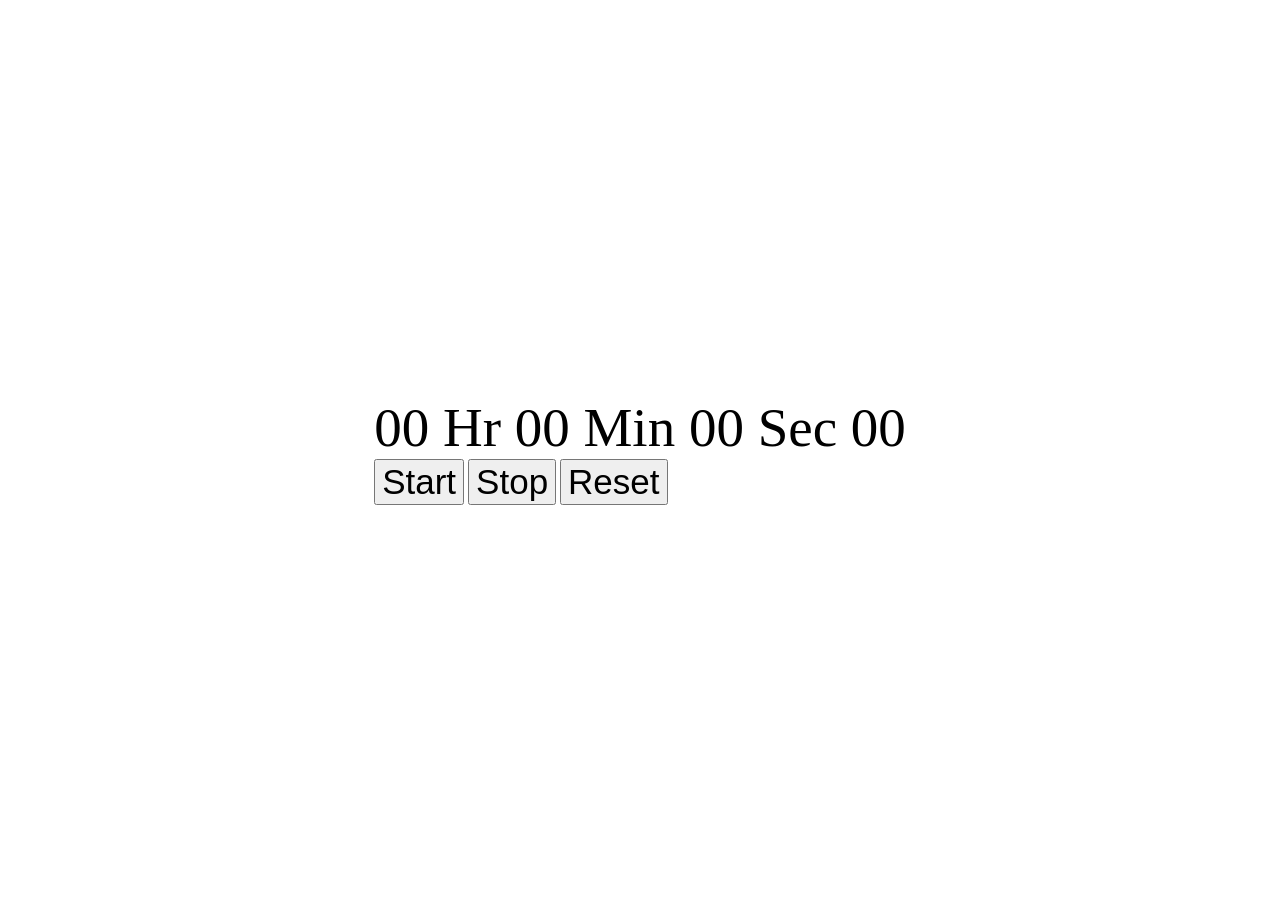
<file: index.html>
<!DOCTYPE html>
<html lang = "en">
<head>
    <!--TODO: Title of the site needs to be changed due to IP-->
    <title>Bean Time</title>
    <meta charset="UTF-8"/>
    <meta name="viewport" content="width=device-width, initial-scale=1.0"/>
    <!--external links to files or pages-->
    <link rel ="stylesheet" href="style.css">
</head>

<body>
    <!--Timer-->
    <div class = "container">
        <div class = "timer-wrapper">
            <!--Displays the Hour, Minute, Second -->
            <div class = "timer">
                <span class="digit" id="hr">00</span>
                <span class="txt">Hr</span>
                <span class="digit" id="min">00</span>
                <span class="txt">Min</span>
                <span class="digit" id="sec">00</span>
                <span class="txt">Sec</span>
                <span class="digit" id="count">00</span>
            </div>
            <!--Buttons for Start, Stop, Reset timer-->
            <button class = "btn" id="start">Start</button>
            <button class = "btn" id="stop">Stop</button>
            <button class = "btn" id = "reset">Reset</button>
        </div>

    </div>
    <script src ="script.js"></script>
</body>
</html>
</file>
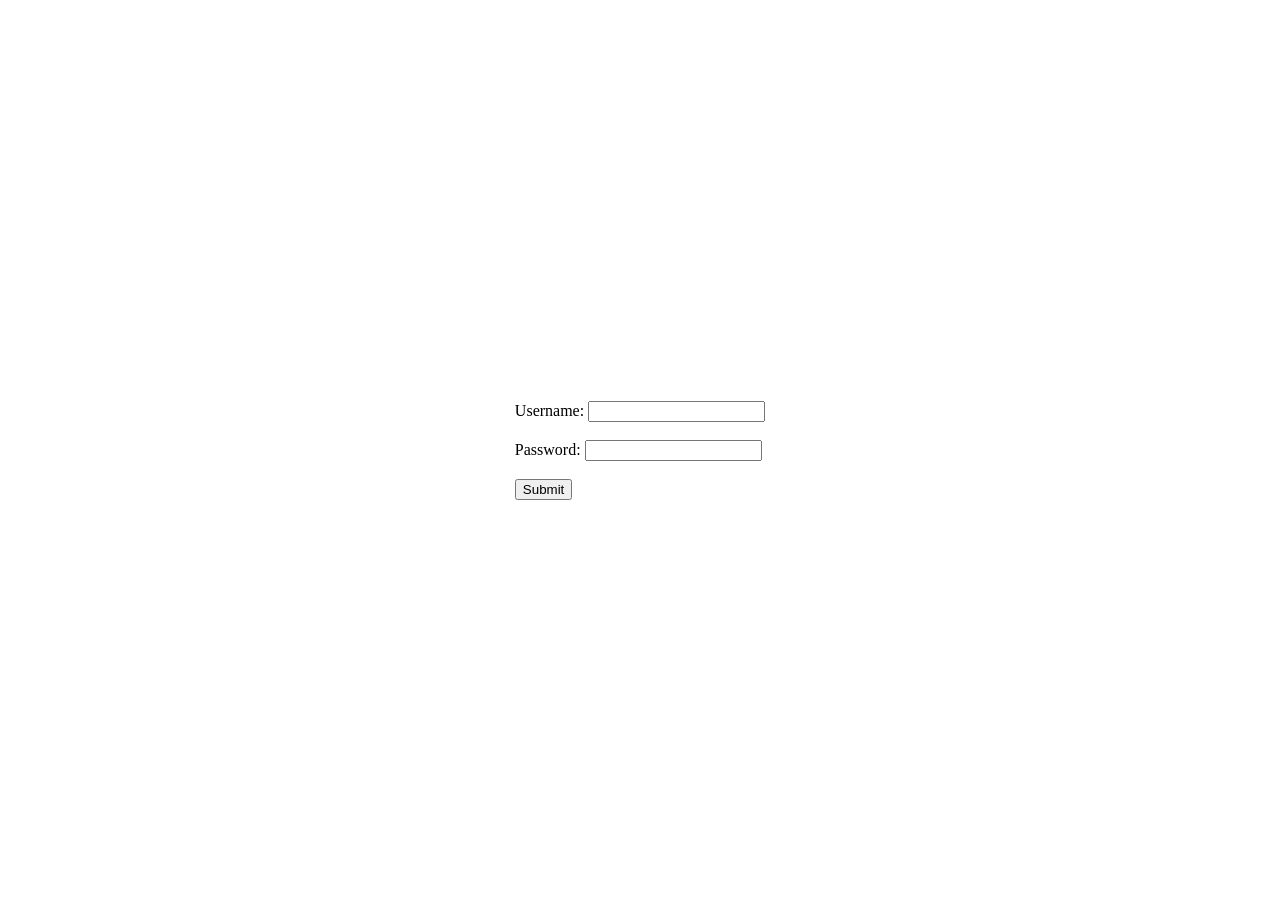
<file: login.html>
<!DOCTYPE html>
<html lang = "en">
<head>
    <!--TODO: Title of the site needs to be changed due to IP-->
    <title>Bean Time Login</title>
    <meta charset="UTF-8"/>
    <meta name="viewport" content="width=device-width, initial-scale=1.0"/>
    <!--external links to files or pages-->
    <link rel ="stylesheet" href="style.css">
</head>

<body>
<form action = "/action_page.php">
    <label>Username: </label>
    <input type="text" id="username" name="username" required><br>
    <br>
    <label>Password: </label>
    <input type="text" id="username" name="username" required><br>
    <br>
    <input type="submit" value="Submit">
</form>
    

</body>
</html>
</file>
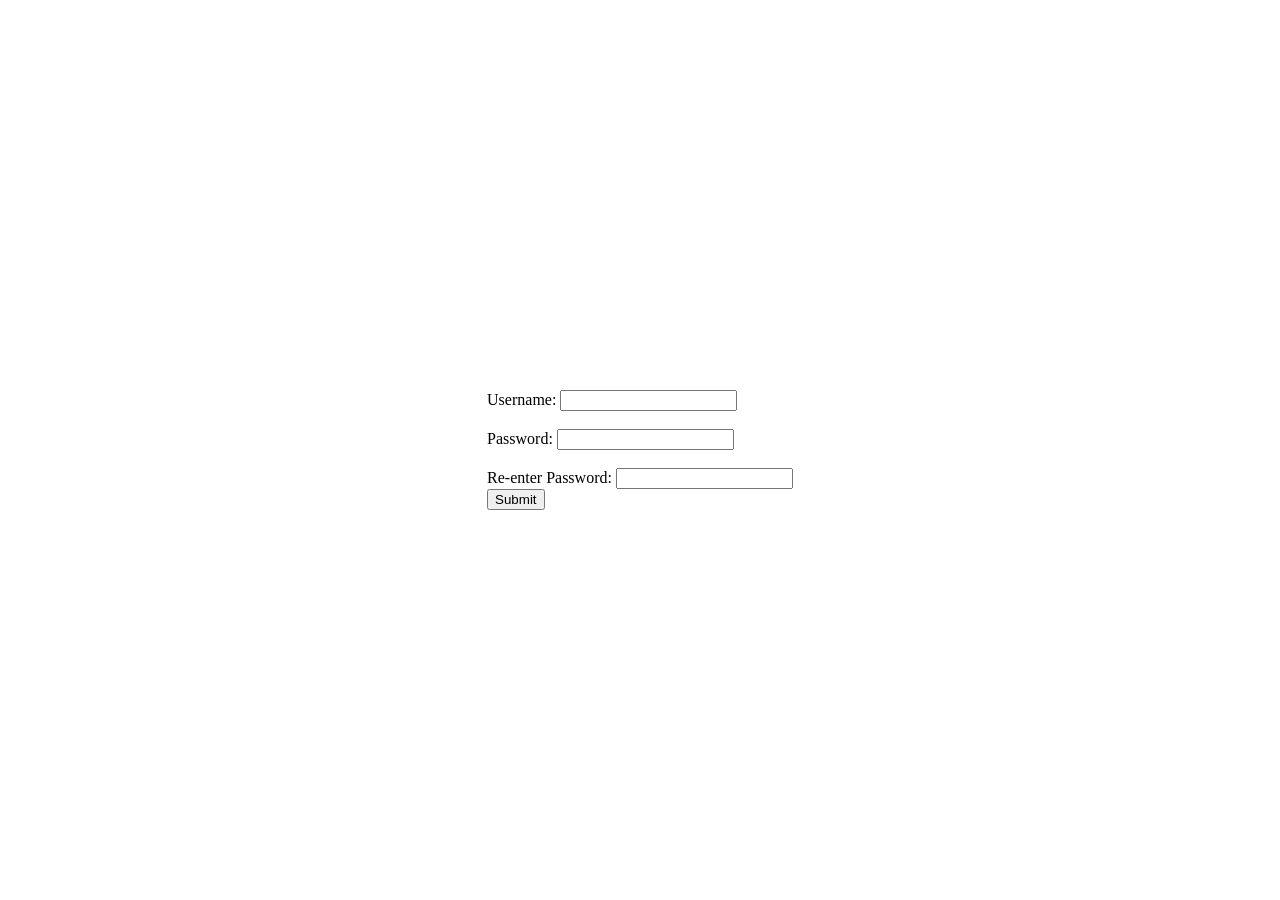
<file: register.html>
<!DOCTYPE html>
<html lang = "en">
<head>
    <!--TODO: Title of the site needs to be changed due to IP-->
    <title>Bean Time Register</title>
    <meta charset="UTF-8"/>
    <meta name="viewport" content="width=device-width, initial-scale=1.0"/>
    <!--external links to files or pages-->
    <link rel ="stylesheet" href="style.css">
</head>

<body>
<!--Review-->
    <form action = "/action_page.php">
        <label>Username: </label>
        <input type="text" id="username" name="username" required><br>
        <br>
        <label>Password: </label>
        <input type="text" id="username" name="username" required><br>
        <br>
        <label>Re-enter Password: </label>
        <input type="text" id="username" name="username" required><br>
        <input type="submit" value="Submit">
    </form>
    

</body>
</html>
</file>
<file: style.css>
/*timer number*/
.timer {
    font-size: 55px;
}

/*timer buttons*/
.btn{
    font-size: 35px; 
}

/*center timer*/
.container{
    display: flex;
    flex-direction: column;
    justify-content: center;
    align-items: center;
}

/*Centers the class called container in the middle of the page*/
html, body {
  height: 100%;
  margin: 0;
}

body {
  display: flex;
  justify-content: center;  
  align-items: center;      
}
</file>
